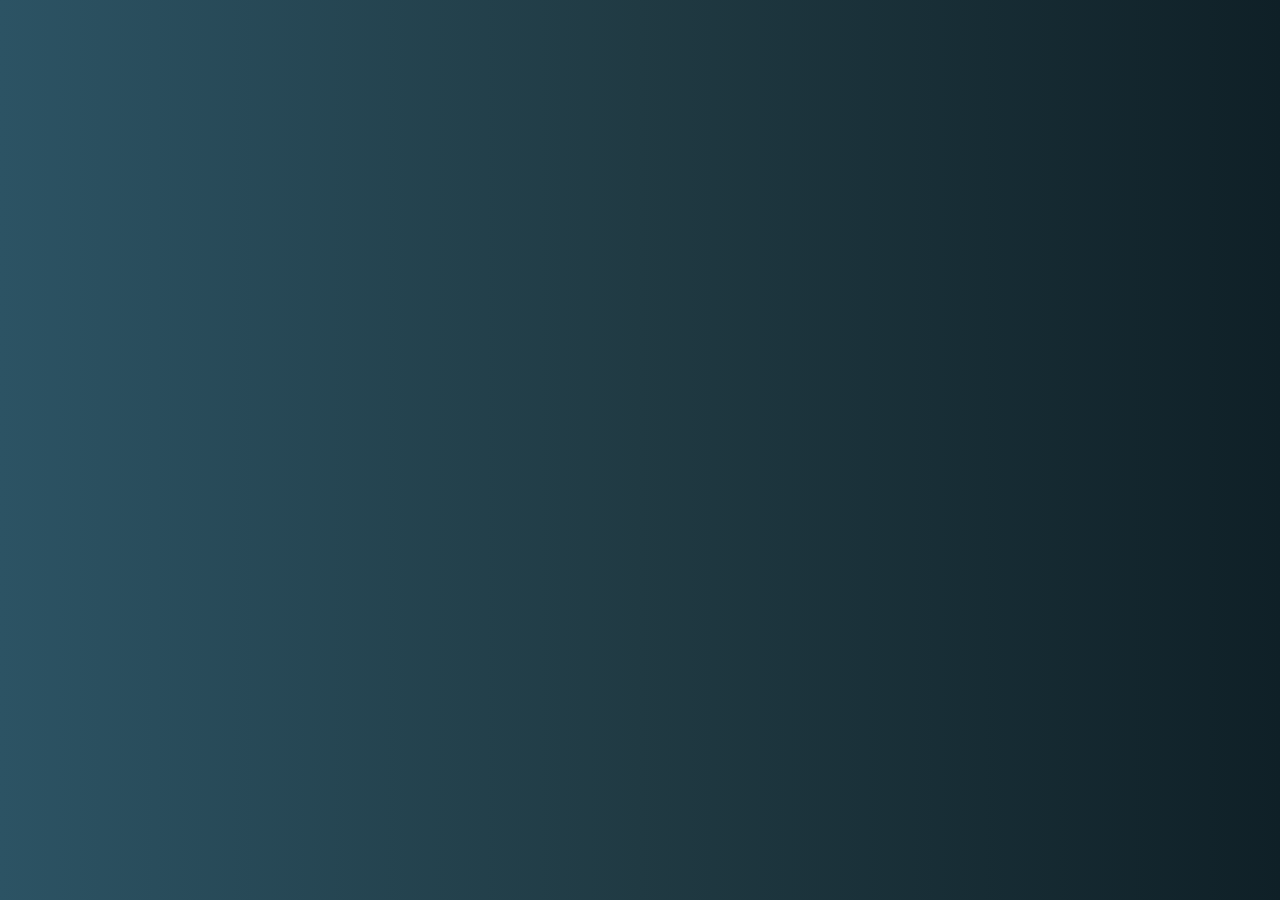
<file: csanchezm.html>
<!DOCTYPE html>
<html lang="es">

<head>
    <meta charset="UTF-8">
    <meta http-equiv="X-UA-Compatible" content="IE=edge">
    <meta name="viewport" content="width=device-width, initial-scale=1.0">
    <title>Cristhian Sanchez Medina | Blog</title>
</head>

<body>

</body>

</html>
<style>
    body {
        background: #0F2027;
        /* fallback for old browsers */
        background: -webkit-linear-gradient(to right, #2C5364, #203A43, #0F2027);
        /* Chrome 10-25, Safari 5.1-6 */
        background: linear-gradient(to right, #2C5364, #203A43, #0F2027);
        /* W3C, IE 10+/ Edge, Firefox 16+, Chrome 26+, Opera 12+, Safari 7+ */

    }
</style>
</file>
